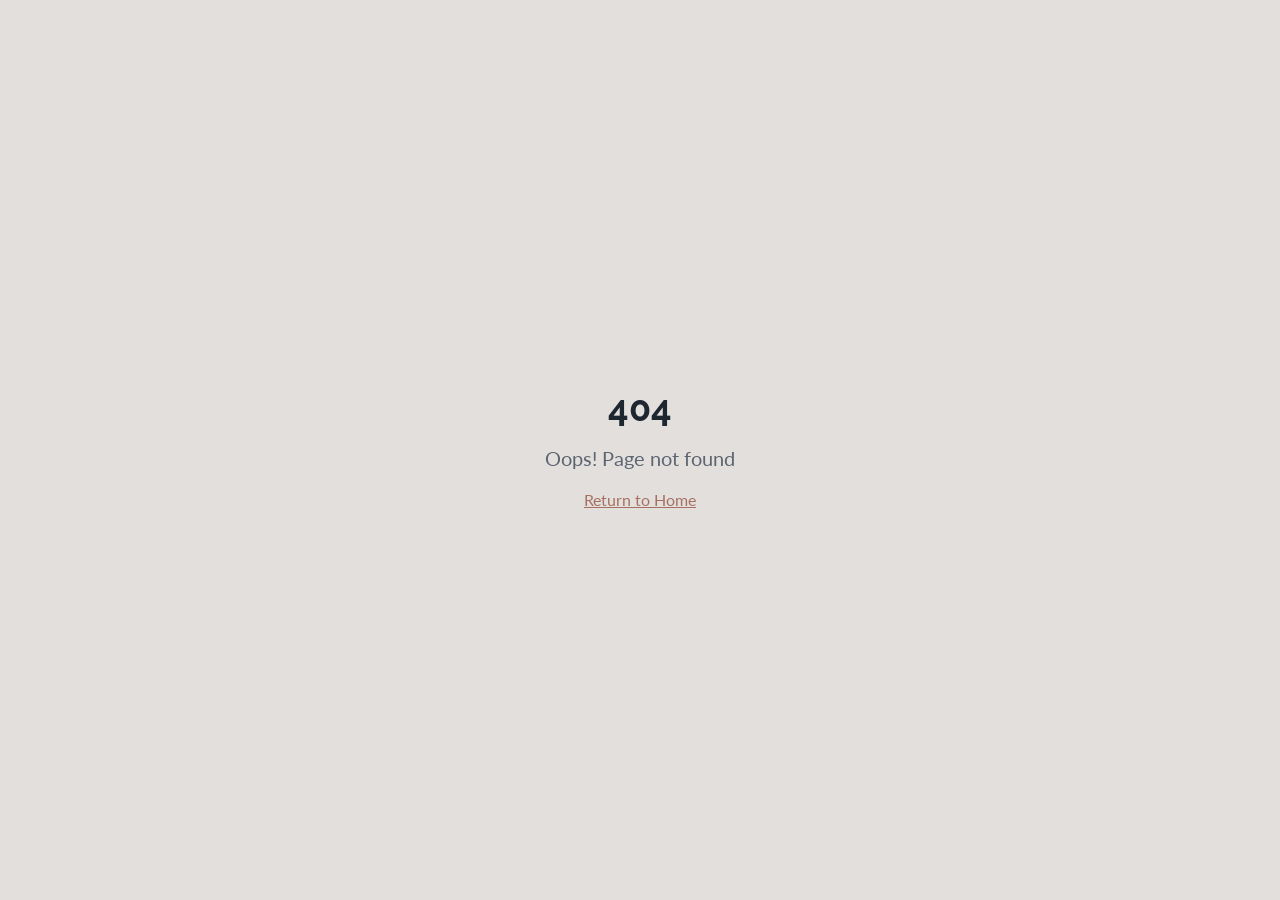
<file: index.html>
<!doctype html>
<html lang="de">
  <head>
    <meta charset="UTF-8" />
    <meta name="viewport" content="width=device-width, initial-scale=1.0" />
    <meta name="theme-color" content="#a86f61" />
    <meta name="msapplication-TileColor" content="#a86f61" />
    <meta name="msapplication-config" content="/browserconfig.xml" />
    <link rel="icon" type="image/svg+xml" href="/favicon.svg" />
    <link rel="icon" type="image/x-icon" href="/favicon.ico" />
    <link rel="icon" type="image/png" sizes="16x16" href="/favicon-16x16.png" />
    <link rel="icon" type="image/png" sizes="32x32" href="/favicon-32x32.png" />
    <link rel="icon" type="image/png" sizes="96x96" href="/favicon-96x96.png" />
    <link rel="icon" type="image/png" sizes="192x192" href="/favicon-192x192.png" />
    <link rel="apple-touch-icon" sizes="180x180" href="/apple-touch-icon.png" />
    <link rel="mask-icon" href="/safari-pinned-tab.svg" color="#a86f61" />
    <link rel="manifest" href="/site.webmanifest" />
    <title>Theresa Liebich – Systemische Beratung & Coaching in Augsburg</title>
    <meta name="description" content="Raum für deine Gedanken. Systemische Beratung und Coaching in Augsburg – wertschätzend, strukturiert und alltagsnah." />
    <meta name="author" content="Theresa Liebich" />
    <meta property="og:title" content="Theresa Liebich – Systemische Beratung & Coaching" />
    <meta property="og:description" content="Raum für deine Gedanken. Systemische Beratung und Coaching in Augsburg." />
    <meta property="og:type" content="website" />
    <script type="module" crossorigin src="/assets/index-BwSIcsmI.js"></script>
    <link rel="stylesheet" crossorigin href="/assets/index-DxKa-qcc.css">
  </head>

  <body>
    <div id="root"></div>
  </body>
</html>
</file>
<file: assets/index-DxKa-qcc.css>
@import"https://fonts.googleapis.com/css2?family=Raleway:wght@300;400;500;600;700&family=Lato:wght@300;400;700&display=swap";*,:before,:after{--tw-border-spacing-x: 0;--tw-border-spacing-y: 0;--tw-translate-x: 0;--tw-translate-y: 0;--tw-rotate: 0;--tw-skew-x: 0;--tw-skew-y: 0;--tw-scale-x: 1;--tw-scale-y: 1;--tw-pan-x: ;--tw-pan-y: ;--tw-pinch-zoom: ;--tw-scroll-snap-strictness: proximity;--tw-gradient-from-position: ;--tw-gradient-via-position: ;--tw-gradient-to-position: ;--tw-ordinal: ;--tw-slashed-zero: ;--tw-numeric-figure: ;--tw-numeric-spacing: ;--tw-numeric-fraction: ;--tw-ring-inset: ;--tw-ring-offset-width: 0px;--tw-ring-offset-color: #fff;--tw-ring-color: rgb(59 130 246 / .5);--tw-ring-offset-shadow: 0 0 #0000;--tw-ring-shadow: 0 0 #0000;--tw-shadow: 0 0 #0000;--tw-shadow-colored: 0 0 #0000;--tw-blur: ;--tw-brightness: ;--tw-contrast: ;--tw-grayscale: ;--tw-hue-rotate: ;--tw-invert: ;--tw-saturate: ;--tw-sepia: ;--tw-drop-shadow: ;--tw-backdrop-blur: ;--tw-backdrop-brightness: ;--tw-backdrop-contrast: ;--tw-backdrop-grayscale: ;--tw-backdrop-hue-rotate: ;--tw-backdrop-invert: ;--tw-backdrop-opacity: ;--tw-backdrop-saturate: ;--tw-backdrop-sepia: ;--tw-contain-size: ;--tw-contain-layout: ;--tw-contain-paint: ;--tw-contain-style: }::backdrop{--tw-border-spacing-x: 0;--tw-border-spacing-y: 0;--tw-translate-x: 0;--tw-translate-y: 0;--tw-rotate: 0;--tw-skew-x: 0;--tw-skew-y: 0;--tw-scale-x: 1;--tw-scale-y: 1;--tw-pan-x: ;--tw-pan-y: ;--tw-pinch-zoom: ;--tw-scroll-snap-strictness: proximity;--tw-gradient-from-position: ;--tw-gradient-via-position: ;--tw-gradient-to-position: ;--tw-ordinal: ;--tw-slashed-zero: ;--tw-numeric-figure: ;--tw-numeric-spacing: ;--tw-numeric-fraction: ;--tw-ring-inset: ;--tw-ring-offset-width: 0px;--tw-ring-offset-color: #fff;--tw-ring-color: rgb(59 130 246 / .5);--tw-ring-offset-shadow: 0 0 #0000;--tw-ring-shadow: 0 0 #0000;--tw-shadow: 0 0 #0000;--tw-shadow-colored: 0 0 #0000;--tw-blur: ;--tw-brightness: ;--tw-contrast: ;--tw-grayscale: ;--tw-hue-rotate: ;--tw-invert: ;--tw-saturate: ;--tw-sepia: ;--tw-drop-shadow: ;--tw-backdrop-blur: ;--tw-backdrop-brightness: ;--tw-backdrop-contrast: ;--tw-backdrop-grayscale: ;--tw-backdrop-hue-rotate: ;--tw-backdrop-invert: ;--tw-backdrop-opacity: ;--tw-backdrop-saturate: ;--tw-backdrop-sepia: ;--tw-contain-size: ;--tw-contain-layout: ;--tw-contain-paint: ;--tw-contain-style: }*,:before,:after{box-sizing:border-box;border-width:0;border-style:solid;border-color:#e5e7eb}:before,:after{--tw-content: ""}html,:host{line-height:1.5;-webkit-text-size-adjust:100%;-moz-tab-size:4;-o-tab-size:4;tab-size:4;font-family:Lato,sans-serif;font-feature-settings:normal;font-variation-settings:normal;-webkit-tap-highlight-color:transparent}body{margin:0;line-height:inherit}hr{height:0;color:inherit;border-top-width:1px}abbr:where([title]){-webkit-text-decoration:underline dotted;text-decoration:underline dotted}h1,h2,h3,h4,h5,h6{font-size:inherit;font-weight:inherit}a{color:inherit;text-decoration:inherit}b,strong{font-weight:bolder}code,kbd,samp,pre{font-family:ui-monospace,SFMono-Regular,Menlo,Monaco,Consolas,Liberation Mono,Courier New,monospace;font-feature-settings:normal;font-variation-settings:normal;font-size:1em}small{font-size:80%}sub,sup{font-size:75%;line-height:0;position:relative;vertical-align:baseline}sub{bottom:-.25em}sup{top:-.5em}table{text-indent:0;border-color:inherit;border-collapse:collapse}button,input,optgroup,select,textarea{font-family:inherit;font-feature-settings:inherit;font-variation-settings:inherit;font-size:100%;font-weight:inherit;line-height:inherit;letter-spacing:inherit;color:inherit;margin:0;padding:0}button,select{text-transform:none}button,input:where([type=button]),input:where([type=reset]),input:where([type=submit]){-webkit-appearance:button;background-color:transparent;background-image:none}:-moz-focusring{outline:auto}:-moz-ui-invalid{box-shadow:none}progress{vertical-align:baseline}::-webkit-inner-spin-button,::-webkit-outer-spin-button{height:auto}[type=search]{-webkit-appearance:textfield;outline-offset:-2px}::-webkit-search-decoration{-webkit-appearance:none}::-webkit-file-upload-button{-webkit-appearance:button;font:inherit}summary{display:list-item}blockquote,dl,dd,h1,h2,h3,h4,h5,h6,hr,figure,p,pre{margin:0}fieldset{margin:0;padding:0}legend{padding:0}ol,ul,menu{list-style:none;margin:0;padding:0}dialog{padding:0}textarea{resize:vertical}input::-moz-placeholder,textarea::-moz-placeholder{opacity:1;color:#9ca3af}input::placeholder,textarea::placeholder{opacity:1;color:#9ca3af}button,[role=button]{cursor:pointer}:disabled{cursor:default}img,svg,video,canvas,audio,iframe,embed,object{display:block;vertical-align:middle}img,video{max-width:100%;height:auto}[hidden]:where(:not([hidden=until-found])){display:none}:root{--background: 20 14% 93%;--foreground: 212 22% 15%;--card: 0 0% 100%;--card-foreground: 212 22% 15%;--popover: 0 0% 100%;--popover-foreground: 212 22% 15%;--primary: 13 28% 52%;--primary-foreground: 0 0% 100%;--secondary: 20 14% 93%;--secondary-foreground: 212 22% 15%;--muted: 20 10% 88%;--muted-foreground: 212 10% 40%;--accent: 13 28% 52%;--accent-foreground: 0 0% 100%;--destructive: 338 95% 27%;--destructive-foreground: 0 0% 100%;--signal: 338 95% 27%;--signal-foreground: 0 0% 100%;--border: 20 10% 82%;--input: 20 10% 82%;--ring: 13 28% 52%;--radius: .5rem;--sidebar-background: 0 0% 98%;--sidebar-foreground: 240 5.3% 26.1%;--sidebar-primary: 240 5.9% 10%;--sidebar-primary-foreground: 0 0% 98%;--sidebar-accent: 240 4.8% 95.9%;--sidebar-accent-foreground: 240 5.9% 10%;--sidebar-border: 220 13% 91%;--sidebar-ring: 217.2 91.2% 59.8%}*{border-color:hsl(var(--border))}body{background-color:hsl(var(--background));color:hsl(var(--foreground));font-family:Lato,sans-serif}h1,h2,h3,h4,h5,h6{font-family:Raleway,sans-serif}.container{width:100%;margin-right:auto;margin-left:auto;padding-right:2rem;padding-left:2rem}@media (min-width: 1400px){.container{max-width:1400px}}.sr-only{position:absolute;width:1px;height:1px;padding:0;margin:-1px;overflow:hidden;clip:rect(0,0,0,0);white-space:nowrap;border-width:0}.pointer-events-none{pointer-events:none}.pointer-events-auto{pointer-events:auto}.visible{visibility:visible}.invisible{visibility:hidden}.fixed{position:fixed}.absolute{position:absolute}.relative{position:relative}.inset-0{top:0;right:0;bottom:0;left:0}.inset-x-0{left:0;right:0}.inset-y-0{top:0;bottom:0}.-bottom-12{bottom:-3rem}.-left-12{left:-3rem}.-right-12{right:-3rem}.-top-12{top:-3rem}.bottom-0{bottom:0}.left-0{left:0}.left-1{left:.25rem}.left-1\/2{left:50%}.left-2{left:.5rem}.left-\[50\%\]{left:50%}.right-0{right:0}.right-1{right:.25rem}.right-2{right:.5rem}.right-3{right:.75rem}.right-4{right:1rem}.top-0{top:0}.top-1\.5{top:.375rem}.top-1\/2{top:50%}.top-2{top:.5rem}.top-3\.5{top:.875rem}.top-4{top:1rem}.top-\[1px\]{top:1px}.top-\[50\%\]{top:50%}.top-\[60\%\]{top:60%}.top-full{top:100%}.z-10{z-index:10}.z-20{z-index:20}.z-50{z-index:50}.z-\[100\]{z-index:100}.z-\[1\]{z-index:1}.-mx-1{margin-left:-.25rem;margin-right:-.25rem}.mx-2{margin-left:.5rem;margin-right:.5rem}.mx-3\.5{margin-left:.875rem;margin-right:.875rem}.mx-auto{margin-left:auto;margin-right:auto}.my-0\.5{margin-top:.125rem;margin-bottom:.125rem}.my-1{margin-top:.25rem;margin-bottom:.25rem}.-ml-4{margin-left:-1rem}.-mt-4{margin-top:-1rem}.mb-1{margin-bottom:.25rem}.mb-12{margin-bottom:3rem}.mb-16{margin-bottom:4rem}.mb-2{margin-bottom:.5rem}.mb-3{margin-bottom:.75rem}.mb-4{margin-bottom:1rem}.mb-6{margin-bottom:1.5rem}.ml-1{margin-left:.25rem}.ml-auto{margin-left:auto}.mr-2{margin-right:.5rem}.mt-1{margin-top:.25rem}.mt-1\.5{margin-top:.375rem}.mt-10{margin-top:2.5rem}.mt-12{margin-top:3rem}.mt-16{margin-top:4rem}.mt-2{margin-top:.5rem}.mt-24{margin-top:6rem}.mt-4{margin-top:1rem}.mt-6{margin-top:1.5rem}.mt-8{margin-top:2rem}.mt-auto{margin-top:auto}.block{display:block}.flex{display:flex}.inline-flex{display:inline-flex}.table{display:table}.grid{display:grid}.hidden{display:none}.aspect-square{aspect-ratio:1 / 1}.aspect-video{aspect-ratio:16 / 9}.size-4{width:1rem;height:1rem}.h-1\.5{height:.375rem}.h-10{height:2.5rem}.h-11{height:2.75rem}.h-12{height:3rem}.h-14{height:3.5rem}.h-16{height:4rem}.h-2{height:.5rem}.h-2\.5{height:.625rem}.h-3{height:.75rem}.h-3\.5{height:.875rem}.h-4{height:1rem}.h-5{height:1.25rem}.h-6{height:1.5rem}.h-7{height:1.75rem}.h-8{height:2rem}.h-80{height:20rem}.h-9{height:2.25rem}.h-\[1px\]{height:1px}.h-\[var\(--radix-navigation-menu-viewport-height\)\]{height:var(--radix-navigation-menu-viewport-height)}.h-\[var\(--radix-select-trigger-height\)\]{height:var(--radix-select-trigger-height)}.h-auto{height:auto}.h-full{height:100%}.h-px{height:1px}.h-svh{height:100svh}.max-h-96{max-height:24rem}.max-h-\[300px\]{max-height:300px}.max-h-screen{max-height:100vh}.min-h-0{min-height:0px}.min-h-\[80px\]{min-height:80px}.min-h-screen{min-height:100vh}.min-h-svh{min-height:100svh}.w-0{width:0px}.w-1{width:.25rem}.w-10{width:2.5rem}.w-11{width:2.75rem}.w-14{width:3.5rem}.w-2{width:.5rem}.w-2\.5{width:.625rem}.w-3{width:.75rem}.w-3\.5{width:.875rem}.w-3\/4{width:75%}.w-4{width:1rem}.w-5{width:1.25rem}.w-6{width:1.5rem}.w-64{width:16rem}.w-7{width:1.75rem}.w-72{width:18rem}.w-8{width:2rem}.w-9{width:2.25rem}.w-\[--sidebar-width\]{width:var(--sidebar-width)}.w-\[100px\]{width:100px}.w-\[1px\]{width:1px}.w-auto{width:auto}.w-full{width:100%}.w-max{width:-moz-max-content;width:max-content}.w-px{width:1px}.min-w-0{min-width:0px}.min-w-5{min-width:1.25rem}.min-w-\[12rem\]{min-width:12rem}.min-w-\[8rem\]{min-width:8rem}.min-w-\[var\(--radix-select-trigger-width\)\]{min-width:var(--radix-select-trigger-width)}.max-w-2xl{max-width:42rem}.max-w-3xl{max-width:48rem}.max-w-4xl{max-width:56rem}.max-w-5xl{max-width:64rem}.max-w-\[--skeleton-width\]{max-width:var(--skeleton-width)}.max-w-\[min\(100\%\,280px\)\]{max-width:min(100%,280px)}.max-w-lg{max-width:32rem}.max-w-max{max-width:-moz-max-content;max-width:max-content}.max-w-md{max-width:28rem}.flex-1{flex:1 1 0%}.flex-shrink-0,.shrink-0{flex-shrink:0}.grow{flex-grow:1}.grow-0{flex-grow:0}.basis-full{flex-basis:100%}.caption-bottom{caption-side:bottom}.border-collapse{border-collapse:collapse}.-translate-x-1\/2{--tw-translate-x: -50%;transform:translate(var(--tw-translate-x),var(--tw-translate-y)) rotate(var(--tw-rotate)) skew(var(--tw-skew-x)) skewY(var(--tw-skew-y)) scaleX(var(--tw-scale-x)) scaleY(var(--tw-scale-y))}.-translate-x-px{--tw-translate-x: -1px;transform:translate(var(--tw-translate-x),var(--tw-translate-y)) rotate(var(--tw-rotate)) skew(var(--tw-skew-x)) skewY(var(--tw-skew-y)) scaleX(var(--tw-scale-x)) scaleY(var(--tw-scale-y))}.-translate-y-1\/2{--tw-translate-y: -50%;transform:translate(var(--tw-translate-x),var(--tw-translate-y)) rotate(var(--tw-rotate)) skew(var(--tw-skew-x)) skewY(var(--tw-skew-y)) scaleX(var(--tw-scale-x)) scaleY(var(--tw-scale-y))}.translate-x-\[-50\%\]{--tw-translate-x: -50%;transform:translate(var(--tw-translate-x),var(--tw-translate-y)) rotate(var(--tw-rotate)) skew(var(--tw-skew-x)) skewY(var(--tw-skew-y)) scaleX(var(--tw-scale-x)) scaleY(var(--tw-scale-y))}.translate-x-px{--tw-translate-x: 1px;transform:translate(var(--tw-translate-x),var(--tw-translate-y)) rotate(var(--tw-rotate)) skew(var(--tw-skew-x)) skewY(var(--tw-skew-y)) scaleX(var(--tw-scale-x)) scaleY(var(--tw-scale-y))}.translate-y-\[-50\%\]{--tw-translate-y: -50%;transform:translate(var(--tw-translate-x),var(--tw-translate-y)) rotate(var(--tw-rotate)) skew(var(--tw-skew-x)) skewY(var(--tw-skew-y)) scaleX(var(--tw-scale-x)) scaleY(var(--tw-scale-y))}.rotate-45{--tw-rotate: 45deg;transform:translate(var(--tw-translate-x),var(--tw-translate-y)) rotate(var(--tw-rotate)) skew(var(--tw-skew-x)) skewY(var(--tw-skew-y)) scaleX(var(--tw-scale-x)) scaleY(var(--tw-scale-y))}.rotate-90{--tw-rotate: 90deg;transform:translate(var(--tw-translate-x),var(--tw-translate-y)) rotate(var(--tw-rotate)) skew(var(--tw-skew-x)) skewY(var(--tw-skew-y)) scaleX(var(--tw-scale-x)) scaleY(var(--tw-scale-y))}.transform{transform:translate(var(--tw-translate-x),var(--tw-translate-y)) rotate(var(--tw-rotate)) skew(var(--tw-skew-x)) skewY(var(--tw-skew-y)) scaleX(var(--tw-scale-x)) scaleY(var(--tw-scale-y))}@keyframes fade-in-up{0%{opacity:0;transform:translateY(30px)}to{opacity:1;transform:translateY(0)}}.animate-fade-in-up{animation:fade-in-up .8s ease-out forwards}@keyframes pulse{50%{opacity:.5}}.animate-pulse{animation:pulse 2s cubic-bezier(.4,0,.6,1) infinite}.cursor-default{cursor:default}.cursor-pointer{cursor:pointer}.touch-none{touch-action:none}.select-none{-webkit-user-select:none;-moz-user-select:none;user-select:none}.list-disc{list-style-type:disc}.list-none{list-style-type:none}.flex-row{flex-direction:row}.flex-col{flex-direction:column}.flex-col-reverse{flex-direction:column-reverse}.flex-wrap{flex-wrap:wrap}.items-start{align-items:flex-start}.items-end{align-items:flex-end}.items-center{align-items:center}.items-stretch{align-items:stretch}.justify-center{justify-content:center}.justify-between{justify-content:space-between}.gap-1{gap:.25rem}.gap-1\.5{gap:.375rem}.gap-12{gap:3rem}.gap-2{gap:.5rem}.gap-3{gap:.75rem}.gap-4{gap:1rem}.gap-5{gap:1.25rem}.gap-6{gap:1.5rem}.gap-8{gap:2rem}.space-x-1>:not([hidden])~:not([hidden]){--tw-space-x-reverse: 0;margin-right:calc(.25rem * var(--tw-space-x-reverse));margin-left:calc(.25rem * calc(1 - var(--tw-space-x-reverse)))}.space-x-4>:not([hidden])~:not([hidden]){--tw-space-x-reverse: 0;margin-right:calc(1rem * var(--tw-space-x-reverse));margin-left:calc(1rem * calc(1 - var(--tw-space-x-reverse)))}.space-y-1>:not([hidden])~:not([hidden]){--tw-space-y-reverse: 0;margin-top:calc(.25rem * calc(1 - var(--tw-space-y-reverse)));margin-bottom:calc(.25rem * var(--tw-space-y-reverse))}.space-y-1\.5>:not([hidden])~:not([hidden]){--tw-space-y-reverse: 0;margin-top:calc(.375rem * calc(1 - var(--tw-space-y-reverse)));margin-bottom:calc(.375rem * var(--tw-space-y-reverse))}.space-y-10>:not([hidden])~:not([hidden]){--tw-space-y-reverse: 0;margin-top:calc(2.5rem * calc(1 - var(--tw-space-y-reverse)));margin-bottom:calc(2.5rem * var(--tw-space-y-reverse))}.space-y-2>:not([hidden])~:not([hidden]){--tw-space-y-reverse: 0;margin-top:calc(.5rem * calc(1 - var(--tw-space-y-reverse)));margin-bottom:calc(.5rem * var(--tw-space-y-reverse))}.space-y-3>:not([hidden])~:not([hidden]){--tw-space-y-reverse: 0;margin-top:calc(.75rem * calc(1 - var(--tw-space-y-reverse)));margin-bottom:calc(.75rem * var(--tw-space-y-reverse))}.space-y-4>:not([hidden])~:not([hidden]){--tw-space-y-reverse: 0;margin-top:calc(1rem * calc(1 - var(--tw-space-y-reverse)));margin-bottom:calc(1rem * var(--tw-space-y-reverse))}.space-y-6>:not([hidden])~:not([hidden]){--tw-space-y-reverse: 0;margin-top:calc(1.5rem * calc(1 - var(--tw-space-y-reverse)));margin-bottom:calc(1.5rem * var(--tw-space-y-reverse))}.space-y-8>:not([hidden])~:not([hidden]){--tw-space-y-reverse: 0;margin-top:calc(2rem * calc(1 - var(--tw-space-y-reverse)));margin-bottom:calc(2rem * var(--tw-space-y-reverse))}.overflow-auto{overflow:auto}.overflow-hidden{overflow:hidden}.overflow-y-auto{overflow-y:auto}.overflow-x-hidden{overflow-x:hidden}.whitespace-nowrap{white-space:nowrap}.text-balance{text-wrap:balance}.break-words{overflow-wrap:break-word}.break-all{word-break:break-all}.rounded-2xl{border-radius:1rem}.rounded-\[2px\]{border-radius:2px}.rounded-\[inherit\]{border-radius:inherit}.rounded-full{border-radius:9999px}.rounded-lg{border-radius:var(--radius)}.rounded-md{border-radius:calc(var(--radius) - 2px)}.rounded-sm{border-radius:calc(var(--radius) - 4px)}.rounded-t-\[10px\]{border-top-left-radius:10px;border-top-right-radius:10px}.rounded-tl-sm{border-top-left-radius:calc(var(--radius) - 4px)}.border{border-width:1px}.border-2{border-width:2px}.border-\[1\.5px\]{border-width:1.5px}.border-y{border-top-width:1px;border-bottom-width:1px}.border-b{border-bottom-width:1px}.border-l{border-left-width:1px}.border-r{border-right-width:1px}.border-t{border-top-width:1px}.border-dashed{border-style:dashed}.border-\[--color-border\]{border-color:var(--color-border)}.border-border\/50{border-color:hsl(var(--border) / .5)}.border-card\/10{border-color:hsl(var(--card) / .1)}.border-destructive{border-color:hsl(var(--destructive))}.border-destructive\/50{border-color:hsl(var(--destructive) / .5)}.border-input{border-color:hsl(var(--input))}.border-primary{border-color:hsl(var(--primary))}.border-primary\/10{border-color:hsl(var(--primary) / .1)}.border-primary\/5{border-color:hsl(var(--primary) / .05)}.border-sidebar-border{border-color:hsl(var(--sidebar-border))}.border-transparent{border-color:transparent}.border-l-transparent{border-left-color:transparent}.border-t-transparent{border-top-color:transparent}.bg-\[--color-bg\]{background-color:var(--color-bg)}.bg-accent{background-color:hsl(var(--accent))}.bg-background{background-color:hsl(var(--background))}.bg-black\/80{background-color:#000c}.bg-border{background-color:hsl(var(--border))}.bg-card{background-color:hsl(var(--card))}.bg-card\/95{background-color:hsl(var(--card) / .95)}.bg-destructive{background-color:hsl(var(--destructive))}.bg-foreground{background-color:hsl(var(--foreground))}.bg-muted{background-color:hsl(var(--muted))}.bg-muted\/50{background-color:hsl(var(--muted) / .5)}.bg-popover{background-color:hsl(var(--popover))}.bg-primary{background-color:hsl(var(--primary))}.bg-primary\/10{background-color:hsl(var(--primary) / .1)}.bg-primary\/5{background-color:hsl(var(--primary) / .05)}.bg-secondary{background-color:hsl(var(--secondary))}.bg-sidebar{background-color:hsl(var(--sidebar-background))}.bg-sidebar-border{background-color:hsl(var(--sidebar-border))}.bg-signal{background-color:hsl(var(--signal))}.bg-transparent{background-color:transparent}.fill-current{fill:currentColor}.object-cover{-o-object-fit:cover;object-fit:cover}.p-0{padding:0}.p-1{padding:.25rem}.p-2{padding:.5rem}.p-3{padding:.75rem}.p-4{padding:1rem}.p-5{padding:1.25rem}.p-6{padding:1.5rem}.p-8{padding:2rem}.p-\[1px\]{padding:1px}.px-1{padding-left:.25rem;padding-right:.25rem}.px-2{padding-left:.5rem;padding-right:.5rem}.px-2\.5{padding-left:.625rem;padding-right:.625rem}.px-3{padding-left:.75rem;padding-right:.75rem}.px-4{padding-left:1rem;padding-right:1rem}.px-5{padding-left:1.25rem;padding-right:1.25rem}.px-6{padding-left:1.5rem;padding-right:1.5rem}.px-8{padding-left:2rem;padding-right:2rem}.py-0\.5{padding-top:.125rem;padding-bottom:.125rem}.py-1{padding-top:.25rem;padding-bottom:.25rem}.py-1\.5{padding-top:.375rem;padding-bottom:.375rem}.py-12{padding-top:3rem;padding-bottom:3rem}.py-16{padding-top:4rem;padding-bottom:4rem}.py-2{padding-top:.5rem;padding-bottom:.5rem}.py-24{padding-top:6rem;padding-bottom:6rem}.py-3{padding-top:.75rem;padding-bottom:.75rem}.py-32{padding-top:8rem;padding-bottom:8rem}.py-4{padding-top:1rem;padding-bottom:1rem}.py-6{padding-top:1.5rem;padding-bottom:1.5rem}.pb-3{padding-bottom:.75rem}.pb-4{padding-bottom:1rem}.pl-2\.5{padding-left:.625rem}.pl-4{padding-left:1rem}.pl-6{padding-left:1.5rem}.pl-8{padding-left:2rem}.pr-2{padding-right:.5rem}.pr-2\.5{padding-right:.625rem}.pr-8{padding-right:2rem}.pt-0{padding-top:0}.pt-1{padding-top:.25rem}.pt-12{padding-top:3rem}.pt-3{padding-top:.75rem}.pt-4{padding-top:1rem}.pt-6{padding-top:1.5rem}.text-left{text-align:left}.text-center{text-align:center}.align-middle{vertical-align:middle}.font-heading{font-family:Raleway,sans-serif}.font-mono{font-family:ui-monospace,SFMono-Regular,Menlo,Monaco,Consolas,Liberation Mono,Courier New,monospace}.text-2xl{font-size:1.5rem;line-height:2rem}.text-3xl{font-size:1.875rem;line-height:2.25rem}.text-4xl{font-size:2.25rem;line-height:2.5rem}.text-\[0\.8rem\]{font-size:.8rem}.text-base{font-size:1rem;line-height:1.5rem}.text-lg{font-size:1.125rem;line-height:1.75rem}.text-sm{font-size:.875rem;line-height:1.25rem}.text-xl{font-size:1.25rem;line-height:1.75rem}.text-xs{font-size:.75rem;line-height:1rem}.font-bold{font-weight:700}.font-light{font-weight:300}.font-medium{font-weight:500}.font-normal{font-weight:400}.font-semibold{font-weight:600}.uppercase{text-transform:uppercase}.tabular-nums{--tw-numeric-spacing: tabular-nums;font-variant-numeric:var(--tw-ordinal) var(--tw-slashed-zero) var(--tw-numeric-figure) var(--tw-numeric-spacing) var(--tw-numeric-fraction)}.leading-\[1\.15\]{line-height:1.15}.leading-none{line-height:1}.leading-relaxed{line-height:1.625}.leading-tight{line-height:1.25}.tracking-\[0\.2em\]{letter-spacing:.2em}.tracking-tight{letter-spacing:-.025em}.tracking-wider{letter-spacing:.05em}.tracking-widest{letter-spacing:.1em}.text-accent-foreground{color:hsl(var(--accent-foreground))}.text-card{color:hsl(var(--card))}.text-card-foreground{color:hsl(var(--card-foreground))}.text-card\/30{color:hsl(var(--card) / .3)}.text-card\/40{color:hsl(var(--card) / .4)}.text-card\/60{color:hsl(var(--card) / .6)}.text-current{color:currentColor}.text-destructive{color:hsl(var(--destructive))}.text-destructive-foreground{color:hsl(var(--destructive-foreground))}.text-foreground{color:hsl(var(--foreground))}.text-foreground\/50{color:hsl(var(--foreground) / .5)}.text-foreground\/60{color:hsl(var(--foreground) / .6)}.text-foreground\/70{color:hsl(var(--foreground) / .7)}.text-foreground\/80{color:hsl(var(--foreground) / .8)}.text-muted-foreground{color:hsl(var(--muted-foreground))}.text-popover-foreground{color:hsl(var(--popover-foreground))}.text-primary{color:hsl(var(--primary))}.text-primary-foreground{color:hsl(var(--primary-foreground))}.text-primary-foreground\/85{color:hsl(var(--primary-foreground) / .85)}.text-secondary-foreground{color:hsl(var(--secondary-foreground))}.text-sidebar-foreground{color:hsl(var(--sidebar-foreground))}.text-sidebar-foreground\/70{color:hsl(var(--sidebar-foreground) / .7)}.text-signal-foreground{color:hsl(var(--signal-foreground))}.text-signal-foreground\/90{color:hsl(var(--signal-foreground) / .9)}.underline{text-decoration-line:underline}.underline-offset-4{text-underline-offset:4px}.opacity-0{opacity:0}.opacity-50{opacity:.5}.opacity-60{opacity:.6}.opacity-70{opacity:.7}.opacity-90{opacity:.9}.shadow-\[0_0_0_1px_hsl\(var\(--sidebar-border\)\)\]{--tw-shadow: 0 0 0 1px hsl(var(--sidebar-border));--tw-shadow-colored: 0 0 0 1px var(--tw-shadow-color);box-shadow:var(--tw-ring-offset-shadow, 0 0 #0000),var(--tw-ring-shadow, 0 0 #0000),var(--tw-shadow)}.shadow-lg{--tw-shadow: 0 10px 15px -3px rgb(0 0 0 / .1), 0 4px 6px -4px rgb(0 0 0 / .1);--tw-shadow-colored: 0 10px 15px -3px var(--tw-shadow-color), 0 4px 6px -4px var(--tw-shadow-color);box-shadow:var(--tw-ring-offset-shadow, 0 0 #0000),var(--tw-ring-shadow, 0 0 #0000),var(--tw-shadow)}.shadow-md{--tw-shadow: 0 4px 6px -1px rgb(0 0 0 / .1), 0 2px 4px -2px rgb(0 0 0 / .1);--tw-shadow-colored: 0 4px 6px -1px var(--tw-shadow-color), 0 2px 4px -2px var(--tw-shadow-color);box-shadow:var(--tw-ring-offset-shadow, 0 0 #0000),var(--tw-ring-shadow, 0 0 #0000),var(--tw-shadow)}.shadow-none{--tw-shadow: 0 0 #0000;--tw-shadow-colored: 0 0 #0000;box-shadow:var(--tw-ring-offset-shadow, 0 0 #0000),var(--tw-ring-shadow, 0 0 #0000),var(--tw-shadow)}.shadow-sm{--tw-shadow: 0 1px 2px 0 rgb(0 0 0 / .05);--tw-shadow-colored: 0 1px 2px 0 var(--tw-shadow-color);box-shadow:var(--tw-ring-offset-shadow, 0 0 #0000),var(--tw-ring-shadow, 0 0 #0000),var(--tw-shadow)}.shadow-xl{--tw-shadow: 0 20px 25px -5px rgb(0 0 0 / .1), 0 8px 10px -6px rgb(0 0 0 / .1);--tw-shadow-colored: 0 20px 25px -5px var(--tw-shadow-color), 0 8px 10px -6px var(--tw-shadow-color);box-shadow:var(--tw-ring-offset-shadow, 0 0 #0000),var(--tw-ring-shadow, 0 0 #0000),var(--tw-shadow)}.outline-none{outline:2px solid transparent;outline-offset:2px}.outline{outline-style:solid}.ring-0{--tw-ring-offset-shadow: var(--tw-ring-inset) 0 0 0 var(--tw-ring-offset-width) var(--tw-ring-offset-color);--tw-ring-shadow: var(--tw-ring-inset) 0 0 0 calc(0px + var(--tw-ring-offset-width)) var(--tw-ring-color);box-shadow:var(--tw-ring-offset-shadow),var(--tw-ring-shadow),var(--tw-shadow, 0 0 #0000)}.ring-2{--tw-ring-offset-shadow: var(--tw-ring-inset) 0 0 0 var(--tw-ring-offset-width) var(--tw-ring-offset-color);--tw-ring-shadow: var(--tw-ring-inset) 0 0 0 calc(2px + var(--tw-ring-offset-width)) var(--tw-ring-color);box-shadow:var(--tw-ring-offset-shadow),var(--tw-ring-shadow),var(--tw-shadow, 0 0 #0000)}.ring-primary\/20{--tw-ring-color: hsl(var(--primary) / .2)}.ring-ring{--tw-ring-color: hsl(var(--ring))}.ring-sidebar-ring{--tw-ring-color: hsl(var(--sidebar-ring))}.ring-offset-background{--tw-ring-offset-color: hsl(var(--background))}.filter{filter:var(--tw-blur) var(--tw-brightness) var(--tw-contrast) var(--tw-grayscale) var(--tw-hue-rotate) var(--tw-invert) var(--tw-saturate) var(--tw-sepia) var(--tw-drop-shadow)}.backdrop-blur-md{--tw-backdrop-blur: blur(12px);-webkit-backdrop-filter:var(--tw-backdrop-blur) var(--tw-backdrop-brightness) var(--tw-backdrop-contrast) var(--tw-backdrop-grayscale) var(--tw-backdrop-hue-rotate) var(--tw-backdrop-invert) var(--tw-backdrop-opacity) var(--tw-backdrop-saturate) var(--tw-backdrop-sepia);backdrop-filter:var(--tw-backdrop-blur) var(--tw-backdrop-brightness) var(--tw-backdrop-contrast) var(--tw-backdrop-grayscale) var(--tw-backdrop-hue-rotate) var(--tw-backdrop-invert) var(--tw-backdrop-opacity) var(--tw-backdrop-saturate) var(--tw-backdrop-sepia)}.transition{transition-property:color,background-color,border-color,text-decoration-color,fill,stroke,opacity,box-shadow,transform,filter,-webkit-backdrop-filter;transition-property:color,background-color,border-color,text-decoration-color,fill,stroke,opacity,box-shadow,transform,filter,backdrop-filter;transition-property:color,background-color,border-color,text-decoration-color,fill,stroke,opacity,box-shadow,transform,filter,backdrop-filter,-webkit-backdrop-filter;transition-timing-function:cubic-bezier(.4,0,.2,1);transition-duration:.15s}.transition-\[left\,right\,width\]{transition-property:left,right,width;transition-timing-function:cubic-bezier(.4,0,.2,1);transition-duration:.15s}.transition-\[margin\,opa\]{transition-property:margin,opa;transition-timing-function:cubic-bezier(.4,0,.2,1);transition-duration:.15s}.transition-\[width\,height\,padding\]{transition-property:width,height,padding;transition-timing-function:cubic-bezier(.4,0,.2,1);transition-duration:.15s}.transition-\[width\]{transition-property:width;transition-timing-function:cubic-bezier(.4,0,.2,1);transition-duration:.15s}.transition-all{transition-property:all;transition-timing-function:cubic-bezier(.4,0,.2,1);transition-duration:.15s}.transition-colors{transition-property:color,background-color,border-color,text-decoration-color,fill,stroke;transition-timing-function:cubic-bezier(.4,0,.2,1);transition-duration:.15s}.transition-opacity{transition-property:opacity;transition-timing-function:cubic-bezier(.4,0,.2,1);transition-duration:.15s}.transition-shadow{transition-property:box-shadow;transition-timing-function:cubic-bezier(.4,0,.2,1);transition-duration:.15s}.transition-transform{transition-property:transform;transition-timing-function:cubic-bezier(.4,0,.2,1);transition-duration:.15s}.duration-1000{transition-duration:1s}.duration-200{transition-duration:.2s}.duration-300{transition-duration:.3s}.ease-in-out{transition-timing-function:cubic-bezier(.4,0,.2,1)}.ease-linear{transition-timing-function:linear}@keyframes enter{0%{opacity:var(--tw-enter-opacity, 1);transform:translate3d(var(--tw-enter-translate-x, 0),var(--tw-enter-translate-y, 0),0) scale3d(var(--tw-enter-scale, 1),var(--tw-enter-scale, 1),var(--tw-enter-scale, 1)) rotate(var(--tw-enter-rotate, 0))}}@keyframes exit{to{opacity:var(--tw-exit-opacity, 1);transform:translate3d(var(--tw-exit-translate-x, 0),var(--tw-exit-translate-y, 0),0) scale3d(var(--tw-exit-scale, 1),var(--tw-exit-scale, 1),var(--tw-exit-scale, 1)) rotate(var(--tw-exit-rotate, 0))}}.animate-in{animation-name:enter;animation-duration:.15s;--tw-enter-opacity: initial;--tw-enter-scale: initial;--tw-enter-rotate: initial;--tw-enter-translate-x: initial;--tw-enter-translate-y: initial}.fade-in-0{--tw-enter-opacity: 0}.fade-in-80{--tw-enter-opacity: .8}.zoom-in-95{--tw-enter-scale: .95}.duration-1000{animation-duration:1s}.duration-200{animation-duration:.2s}.duration-300{animation-duration:.3s}.ease-in-out{animation-timing-function:cubic-bezier(.4,0,.2,1)}.ease-linear{animation-timing-function:linear}html{scroll-behavior:smooth}.file\:border-0::file-selector-button{border-width:0px}.file\:bg-transparent::file-selector-button{background-color:transparent}.file\:text-sm::file-selector-button{font-size:.875rem;line-height:1.25rem}.file\:font-medium::file-selector-button{font-weight:500}.file\:text-foreground::file-selector-button{color:hsl(var(--foreground))}.placeholder\:text-muted-foreground::-moz-placeholder{color:hsl(var(--muted-foreground))}.placeholder\:text-muted-foreground::placeholder{color:hsl(var(--muted-foreground))}.after\:absolute:after{content:var(--tw-content);position:absolute}.after\:-inset-2:after{content:var(--tw-content);top:-.5rem;right:-.5rem;bottom:-.5rem;left:-.5rem}.after\:inset-y-0:after{content:var(--tw-content);top:0;bottom:0}.after\:left-1\/2:after{content:var(--tw-content);left:50%}.after\:w-1:after{content:var(--tw-content);width:.25rem}.after\:w-\[2px\]:after{content:var(--tw-content);width:2px}.after\:-translate-x-1\/2:after{content:var(--tw-content);--tw-translate-x: -50%;transform:translate(var(--tw-translate-x),var(--tw-translate-y)) rotate(var(--tw-rotate)) skew(var(--tw-skew-x)) skewY(var(--tw-skew-y)) scaleX(var(--tw-scale-x)) scaleY(var(--tw-scale-y))}.first\:rounded-l-md:first-child{border-top-left-radius:calc(var(--radius) - 2px);border-bottom-left-radius:calc(var(--radius) - 2px)}.first\:border-l:first-child{border-left-width:1px}.last\:rounded-r-md:last-child{border-top-right-radius:calc(var(--radius) - 2px);border-bottom-right-radius:calc(var(--radius) - 2px)}.focus-within\:relative:focus-within{position:relative}.focus-within\:z-20:focus-within{z-index:20}.hover\:border-primary\/25:hover{border-color:hsl(var(--primary) / .25)}.hover\:bg-accent:hover{background-color:hsl(var(--accent))}.hover\:bg-destructive\/80:hover{background-color:hsl(var(--destructive) / .8)}.hover\:bg-destructive\/90:hover{background-color:hsl(var(--destructive) / .9)}.hover\:bg-muted:hover{background-color:hsl(var(--muted))}.hover\:bg-muted\/50:hover{background-color:hsl(var(--muted) / .5)}.hover\:bg-primary:hover{background-color:hsl(var(--primary))}.hover\:bg-primary\/80:hover{background-color:hsl(var(--primary) / .8)}.hover\:bg-primary\/90:hover{background-color:hsl(var(--primary) / .9)}.hover\:bg-primary\/\[0\.07\]:hover{background-color:hsl(var(--primary) / .07)}.hover\:bg-secondary:hover{background-color:hsl(var(--secondary))}.hover\:bg-secondary\/80:hover{background-color:hsl(var(--secondary) / .8)}.hover\:bg-sidebar-accent:hover{background-color:hsl(var(--sidebar-accent))}.hover\:text-accent-foreground:hover{color:hsl(var(--accent-foreground))}.hover\:text-card:hover{color:hsl(var(--card))}.hover\:text-card\/80:hover{color:hsl(var(--card) / .8)}.hover\:text-foreground:hover{color:hsl(var(--foreground))}.hover\:text-muted-foreground:hover{color:hsl(var(--muted-foreground))}.hover\:text-primary:hover{color:hsl(var(--primary))}.hover\:text-primary-foreground:hover{color:hsl(var(--primary-foreground))}.hover\:text-primary\/80:hover{color:hsl(var(--primary) / .8)}.hover\:text-primary\/90:hover{color:hsl(var(--primary) / .9)}.hover\:text-sidebar-accent-foreground:hover{color:hsl(var(--sidebar-accent-foreground))}.hover\:underline:hover{text-decoration-line:underline}.hover\:opacity-100:hover{opacity:1}.hover\:opacity-90:hover{opacity:.9}.hover\:shadow-\[0_0_0_1px_hsl\(var\(--sidebar-accent\)\)\]:hover{--tw-shadow: 0 0 0 1px hsl(var(--sidebar-accent));--tw-shadow-colored: 0 0 0 1px var(--tw-shadow-color);box-shadow:var(--tw-ring-offset-shadow, 0 0 #0000),var(--tw-ring-shadow, 0 0 #0000),var(--tw-shadow)}.hover\:shadow-md:hover{--tw-shadow: 0 4px 6px -1px rgb(0 0 0 / .1), 0 2px 4px -2px rgb(0 0 0 / .1);--tw-shadow-colored: 0 4px 6px -1px var(--tw-shadow-color), 0 2px 4px -2px var(--tw-shadow-color);box-shadow:var(--tw-ring-offset-shadow, 0 0 #0000),var(--tw-ring-shadow, 0 0 #0000),var(--tw-shadow)}.hover\:after\:bg-sidebar-border:hover:after{content:var(--tw-content);background-color:hsl(var(--sidebar-border))}.focus\:bg-accent:focus{background-color:hsl(var(--accent))}.focus\:bg-primary:focus{background-color:hsl(var(--primary))}.focus\:text-accent-foreground:focus{color:hsl(var(--accent-foreground))}.focus\:text-primary-foreground:focus{color:hsl(var(--primary-foreground))}.focus\:opacity-100:focus{opacity:1}.focus\:outline-none:focus{outline:2px solid transparent;outline-offset:2px}.focus\:ring-2:focus{--tw-ring-offset-shadow: var(--tw-ring-inset) 0 0 0 var(--tw-ring-offset-width) var(--tw-ring-offset-color);--tw-ring-shadow: var(--tw-ring-inset) 0 0 0 calc(2px + var(--tw-ring-offset-width)) var(--tw-ring-color);box-shadow:var(--tw-ring-offset-shadow),var(--tw-ring-shadow),var(--tw-shadow, 0 0 #0000)}.focus\:ring-ring:focus{--tw-ring-color: hsl(var(--ring))}.focus\:ring-offset-2:focus{--tw-ring-offset-width: 2px}.focus-visible\:outline-none:focus-visible{outline:2px solid transparent;outline-offset:2px}.focus-visible\:ring-1:focus-visible{--tw-ring-offset-shadow: var(--tw-ring-inset) 0 0 0 var(--tw-ring-offset-width) var(--tw-ring-offset-color);--tw-ring-shadow: var(--tw-ring-inset) 0 0 0 calc(1px + var(--tw-ring-offset-width)) var(--tw-ring-color);box-shadow:var(--tw-ring-offset-shadow),var(--tw-ring-shadow),var(--tw-shadow, 0 0 #0000)}.focus-visible\:ring-2:focus-visible{--tw-ring-offset-shadow: var(--tw-ring-inset) 0 0 0 var(--tw-ring-offset-width) var(--tw-ring-offset-color);--tw-ring-shadow: var(--tw-ring-inset) 0 0 0 calc(2px + var(--tw-ring-offset-width)) var(--tw-ring-color);box-shadow:var(--tw-ring-offset-shadow),var(--tw-ring-shadow),var(--tw-shadow, 0 0 #0000)}.focus-visible\:ring-ring:focus-visible{--tw-ring-color: hsl(var(--ring))}.focus-visible\:ring-sidebar-ring:focus-visible{--tw-ring-color: hsl(var(--sidebar-ring))}.focus-visible\:ring-offset-1:focus-visible{--tw-ring-offset-width: 1px}.focus-visible\:ring-offset-2:focus-visible{--tw-ring-offset-width: 2px}.focus-visible\:ring-offset-background:focus-visible{--tw-ring-offset-color: hsl(var(--background))}.active\:bg-sidebar-accent:active{background-color:hsl(var(--sidebar-accent))}.active\:text-sidebar-accent-foreground:active{color:hsl(var(--sidebar-accent-foreground))}.disabled\:pointer-events-none:disabled{pointer-events:none}.disabled\:cursor-not-allowed:disabled{cursor:not-allowed}.disabled\:opacity-50:disabled{opacity:.5}.group\/menu-item:focus-within .group-focus-within\/menu-item\:opacity-100{opacity:1}.group:hover .group-hover\:translate-x-1{--tw-translate-x: .25rem;transform:translate(var(--tw-translate-x),var(--tw-translate-y)) rotate(var(--tw-rotate)) skew(var(--tw-skew-x)) skewY(var(--tw-skew-y)) scaleX(var(--tw-scale-x)) scaleY(var(--tw-scale-y))}.group:hover .group-hover\:text-primary{color:hsl(var(--primary))}.group\/menu-item:hover .group-hover\/menu-item\:opacity-100,.group:hover .group-hover\:opacity-100{opacity:1}.group.destructive .group-\[\.destructive\]\:border-muted\/40{border-color:hsl(var(--muted) / .4)}.group.toaster .group-\[\.toaster\]\:border-border{border-color:hsl(var(--border))}.group.toast .group-\[\.toast\]\:bg-muted{background-color:hsl(var(--muted))}.group.toast .group-\[\.toast\]\:bg-primary{background-color:hsl(var(--primary))}.group.toaster .group-\[\.toaster\]\:bg-background{background-color:hsl(var(--background))}.group.destructive .group-\[\.destructive\]\:text-red-300{--tw-text-opacity: 1;color:rgb(252 165 165 / var(--tw-text-opacity, 1))}.group.toast .group-\[\.toast\]\:text-muted-foreground{color:hsl(var(--muted-foreground))}.group.toast .group-\[\.toast\]\:text-primary-foreground{color:hsl(var(--primary-foreground))}.group.toaster .group-\[\.toaster\]\:text-foreground{color:hsl(var(--foreground))}.group.toaster .group-\[\.toaster\]\:shadow-lg{--tw-shadow: 0 10px 15px -3px rgb(0 0 0 / .1), 0 4px 6px -4px rgb(0 0 0 / .1);--tw-shadow-colored: 0 10px 15px -3px var(--tw-shadow-color), 0 4px 6px -4px var(--tw-shadow-color);box-shadow:var(--tw-ring-offset-shadow, 0 0 #0000),var(--tw-ring-shadow, 0 0 #0000),var(--tw-shadow)}.group.destructive .group-\[\.destructive\]\:hover\:border-destructive\/30:hover{border-color:hsl(var(--destructive) / .3)}.group.destructive .group-\[\.destructive\]\:hover\:bg-destructive:hover{background-color:hsl(var(--destructive))}.group.destructive .group-\[\.destructive\]\:hover\:text-destructive-foreground:hover{color:hsl(var(--destructive-foreground))}.group.destructive .group-\[\.destructive\]\:hover\:text-red-50:hover{--tw-text-opacity: 1;color:rgb(254 242 242 / var(--tw-text-opacity, 1))}.group.destructive .group-\[\.destructive\]\:focus\:ring-destructive:focus{--tw-ring-color: hsl(var(--destructive))}.group.destructive .group-\[\.destructive\]\:focus\:ring-red-400:focus{--tw-ring-opacity: 1;--tw-ring-color: rgb(248 113 113 / var(--tw-ring-opacity, 1))}.group.destructive .group-\[\.destructive\]\:focus\:ring-offset-red-600:focus{--tw-ring-offset-color: #dc2626}.peer\/menu-button:hover~.peer-hover\/menu-button\:text-sidebar-accent-foreground{color:hsl(var(--sidebar-accent-foreground))}.peer:disabled~.peer-disabled\:cursor-not-allowed{cursor:not-allowed}.peer:disabled~.peer-disabled\:opacity-70{opacity:.7}.has-\[\[data-variant\=inset\]\]\:bg-sidebar:has([data-variant=inset]){background-color:hsl(var(--sidebar-background))}.has-\[\:disabled\]\:opacity-50:has(:disabled){opacity:.5}.group\/menu-item:has([data-sidebar=menu-action]) .group-has-\[\[data-sidebar\=menu-action\]\]\/menu-item\:pr-8{padding-right:2rem}.aria-disabled\:pointer-events-none[aria-disabled=true]{pointer-events:none}.aria-disabled\:opacity-50[aria-disabled=true]{opacity:.5}.aria-selected\:bg-accent[aria-selected=true]{background-color:hsl(var(--accent))}.aria-selected\:bg-accent\/50[aria-selected=true]{background-color:hsl(var(--accent) / .5)}.aria-selected\:text-accent-foreground[aria-selected=true]{color:hsl(var(--accent-foreground))}.aria-selected\:text-muted-foreground[aria-selected=true]{color:hsl(var(--muted-foreground))}.aria-selected\:opacity-100[aria-selected=true]{opacity:1}.aria-selected\:opacity-30[aria-selected=true]{opacity:.3}.data-\[disabled\=true\]\:pointer-events-none[data-disabled=true],.data-\[disabled\]\:pointer-events-none[data-disabled]{pointer-events:none}.data-\[panel-group-direction\=vertical\]\:h-px[data-panel-group-direction=vertical]{height:1px}.data-\[panel-group-direction\=vertical\]\:w-full[data-panel-group-direction=vertical]{width:100%}.data-\[side\=bottom\]\:translate-y-1[data-side=bottom]{--tw-translate-y: .25rem;transform:translate(var(--tw-translate-x),var(--tw-translate-y)) rotate(var(--tw-rotate)) skew(var(--tw-skew-x)) skewY(var(--tw-skew-y)) scaleX(var(--tw-scale-x)) scaleY(var(--tw-scale-y))}.data-\[side\=left\]\:-translate-x-1[data-side=left]{--tw-translate-x: -.25rem;transform:translate(var(--tw-translate-x),var(--tw-translate-y)) rotate(var(--tw-rotate)) skew(var(--tw-skew-x)) skewY(var(--tw-skew-y)) scaleX(var(--tw-scale-x)) scaleY(var(--tw-scale-y))}.data-\[side\=right\]\:translate-x-1[data-side=right]{--tw-translate-x: .25rem;transform:translate(var(--tw-translate-x),var(--tw-translate-y)) rotate(var(--tw-rotate)) skew(var(--tw-skew-x)) skewY(var(--tw-skew-y)) scaleX(var(--tw-scale-x)) scaleY(var(--tw-scale-y))}.data-\[side\=top\]\:-translate-y-1[data-side=top]{--tw-translate-y: -.25rem;transform:translate(var(--tw-translate-x),var(--tw-translate-y)) rotate(var(--tw-rotate)) skew(var(--tw-skew-x)) skewY(var(--tw-skew-y)) scaleX(var(--tw-scale-x)) scaleY(var(--tw-scale-y))}.data-\[state\=checked\]\:translate-x-5[data-state=checked]{--tw-translate-x: 1.25rem;transform:translate(var(--tw-translate-x),var(--tw-translate-y)) rotate(var(--tw-rotate)) skew(var(--tw-skew-x)) skewY(var(--tw-skew-y)) scaleX(var(--tw-scale-x)) scaleY(var(--tw-scale-y))}.data-\[state\=unchecked\]\:translate-x-0[data-state=unchecked],.data-\[swipe\=cancel\]\:translate-x-0[data-swipe=cancel]{--tw-translate-x: 0px;transform:translate(var(--tw-translate-x),var(--tw-translate-y)) rotate(var(--tw-rotate)) skew(var(--tw-skew-x)) skewY(var(--tw-skew-y)) scaleX(var(--tw-scale-x)) scaleY(var(--tw-scale-y))}.data-\[swipe\=end\]\:translate-x-\[var\(--radix-toast-swipe-end-x\)\][data-swipe=end]{--tw-translate-x: var(--radix-toast-swipe-end-x);transform:translate(var(--tw-translate-x),var(--tw-translate-y)) rotate(var(--tw-rotate)) skew(var(--tw-skew-x)) skewY(var(--tw-skew-y)) scaleX(var(--tw-scale-x)) scaleY(var(--tw-scale-y))}.data-\[swipe\=move\]\:translate-x-\[var\(--radix-toast-swipe-move-x\)\][data-swipe=move]{--tw-translate-x: var(--radix-toast-swipe-move-x);transform:translate(var(--tw-translate-x),var(--tw-translate-y)) rotate(var(--tw-rotate)) skew(var(--tw-skew-x)) skewY(var(--tw-skew-y)) scaleX(var(--tw-scale-x)) scaleY(var(--tw-scale-y))}@keyframes accordion-up{0%{height:var(--radix-accordion-content-height)}to{height:0}}.data-\[state\=closed\]\:animate-accordion-up[data-state=closed]{animation:accordion-up .2s ease-out}@keyframes accordion-down{0%{height:0}to{height:var(--radix-accordion-content-height)}}.data-\[state\=open\]\:animate-accordion-down[data-state=open]{animation:accordion-down .2s ease-out}.data-\[panel-group-direction\=vertical\]\:flex-col[data-panel-group-direction=vertical]{flex-direction:column}.data-\[active\=true\]\:bg-sidebar-accent[data-active=true]{background-color:hsl(var(--sidebar-accent))}.data-\[active\]\:bg-accent\/50[data-active]{background-color:hsl(var(--accent) / .5)}.data-\[selected\=\'true\'\]\:bg-accent[data-selected=true]{background-color:hsl(var(--accent))}.data-\[state\=active\]\:bg-background[data-state=active]{background-color:hsl(var(--background))}.data-\[state\=checked\]\:bg-primary[data-state=checked]{background-color:hsl(var(--primary))}.data-\[state\=on\]\:bg-accent[data-state=on],.data-\[state\=open\]\:bg-accent[data-state=open]{background-color:hsl(var(--accent))}.data-\[state\=open\]\:bg-accent\/50[data-state=open]{background-color:hsl(var(--accent) / .5)}.data-\[state\=open\]\:bg-secondary[data-state=open]{background-color:hsl(var(--secondary))}.data-\[state\=selected\]\:bg-muted[data-state=selected]{background-color:hsl(var(--muted))}.data-\[state\=unchecked\]\:bg-input[data-state=unchecked]{background-color:hsl(var(--input))}.data-\[active\=true\]\:font-medium[data-active=true]{font-weight:500}.data-\[active\=true\]\:text-sidebar-accent-foreground[data-active=true]{color:hsl(var(--sidebar-accent-foreground))}.data-\[selected\=true\]\:text-accent-foreground[data-selected=true]{color:hsl(var(--accent-foreground))}.data-\[state\=active\]\:text-foreground[data-state=active]{color:hsl(var(--foreground))}.data-\[state\=checked\]\:text-primary-foreground[data-state=checked]{color:hsl(var(--primary-foreground))}.data-\[state\=on\]\:text-accent-foreground[data-state=on],.data-\[state\=open\]\:text-accent-foreground[data-state=open]{color:hsl(var(--accent-foreground))}.data-\[state\=open\]\:text-muted-foreground[data-state=open]{color:hsl(var(--muted-foreground))}.data-\[disabled\=true\]\:opacity-50[data-disabled=true],.data-\[disabled\]\:opacity-50[data-disabled]{opacity:.5}.data-\[state\=open\]\:opacity-100[data-state=open]{opacity:1}.data-\[state\=active\]\:shadow-sm[data-state=active]{--tw-shadow: 0 1px 2px 0 rgb(0 0 0 / .05);--tw-shadow-colored: 0 1px 2px 0 var(--tw-shadow-color);box-shadow:var(--tw-ring-offset-shadow, 0 0 #0000),var(--tw-ring-shadow, 0 0 #0000),var(--tw-shadow)}.data-\[swipe\=move\]\:transition-none[data-swipe=move]{transition-property:none}.data-\[state\=closed\]\:duration-300[data-state=closed]{transition-duration:.3s}.data-\[state\=open\]\:duration-500[data-state=open]{transition-duration:.5s}.data-\[motion\^\=from-\]\:animate-in[data-motion^=from-],.data-\[state\=open\]\:animate-in[data-state=open],.data-\[state\=visible\]\:animate-in[data-state=visible]{animation-name:enter;animation-duration:.15s;--tw-enter-opacity: initial;--tw-enter-scale: initial;--tw-enter-rotate: initial;--tw-enter-translate-x: initial;--tw-enter-translate-y: initial}.data-\[motion\^\=to-\]\:animate-out[data-motion^=to-],.data-\[state\=closed\]\:animate-out[data-state=closed],.data-\[state\=hidden\]\:animate-out[data-state=hidden],.data-\[swipe\=end\]\:animate-out[data-swipe=end]{animation-name:exit;animation-duration:.15s;--tw-exit-opacity: initial;--tw-exit-scale: initial;--tw-exit-rotate: initial;--tw-exit-translate-x: initial;--tw-exit-translate-y: initial}.data-\[motion\^\=from-\]\:fade-in[data-motion^=from-]{--tw-enter-opacity: 0}.data-\[motion\^\=to-\]\:fade-out[data-motion^=to-],.data-\[state\=closed\]\:fade-out-0[data-state=closed]{--tw-exit-opacity: 0}.data-\[state\=closed\]\:fade-out-80[data-state=closed]{--tw-exit-opacity: .8}.data-\[state\=hidden\]\:fade-out[data-state=hidden]{--tw-exit-opacity: 0}.data-\[state\=open\]\:fade-in-0[data-state=open],.data-\[state\=visible\]\:fade-in[data-state=visible]{--tw-enter-opacity: 0}.data-\[state\=closed\]\:zoom-out-95[data-state=closed]{--tw-exit-scale: .95}.data-\[state\=open\]\:zoom-in-90[data-state=open]{--tw-enter-scale: .9}.data-\[state\=open\]\:zoom-in-95[data-state=open]{--tw-enter-scale: .95}.data-\[motion\=from-end\]\:slide-in-from-right-52[data-motion=from-end]{--tw-enter-translate-x: 13rem}.data-\[motion\=from-start\]\:slide-in-from-left-52[data-motion=from-start]{--tw-enter-translate-x: -13rem}.data-\[motion\=to-end\]\:slide-out-to-right-52[data-motion=to-end]{--tw-exit-translate-x: 13rem}.data-\[motion\=to-start\]\:slide-out-to-left-52[data-motion=to-start]{--tw-exit-translate-x: -13rem}.data-\[side\=bottom\]\:slide-in-from-top-2[data-side=bottom]{--tw-enter-translate-y: -.5rem}.data-\[side\=left\]\:slide-in-from-right-2[data-side=left]{--tw-enter-translate-x: .5rem}.data-\[side\=right\]\:slide-in-from-left-2[data-side=right]{--tw-enter-translate-x: -.5rem}.data-\[side\=top\]\:slide-in-from-bottom-2[data-side=top]{--tw-enter-translate-y: .5rem}.data-\[state\=closed\]\:slide-out-to-bottom[data-state=closed]{--tw-exit-translate-y: 100%}.data-\[state\=closed\]\:slide-out-to-left[data-state=closed]{--tw-exit-translate-x: -100%}.data-\[state\=closed\]\:slide-out-to-left-1\/2[data-state=closed]{--tw-exit-translate-x: -50%}.data-\[state\=closed\]\:slide-out-to-right[data-state=closed],.data-\[state\=closed\]\:slide-out-to-right-full[data-state=closed]{--tw-exit-translate-x: 100%}.data-\[state\=closed\]\:slide-out-to-top[data-state=closed]{--tw-exit-translate-y: -100%}.data-\[state\=closed\]\:slide-out-to-top-\[48\%\][data-state=closed]{--tw-exit-translate-y: -48%}.data-\[state\=open\]\:slide-in-from-bottom[data-state=open]{--tw-enter-translate-y: 100%}.data-\[state\=open\]\:slide-in-from-left[data-state=open]{--tw-enter-translate-x: -100%}.data-\[state\=open\]\:slide-in-from-left-1\/2[data-state=open]{--tw-enter-translate-x: -50%}.data-\[state\=open\]\:slide-in-from-right[data-state=open]{--tw-enter-translate-x: 100%}.data-\[state\=open\]\:slide-in-from-top[data-state=open]{--tw-enter-translate-y: -100%}.data-\[state\=open\]\:slide-in-from-top-\[48\%\][data-state=open]{--tw-enter-translate-y: -48%}.data-\[state\=open\]\:slide-in-from-top-full[data-state=open]{--tw-enter-translate-y: -100%}.data-\[state\=closed\]\:duration-300[data-state=closed]{animation-duration:.3s}.data-\[state\=open\]\:duration-500[data-state=open]{animation-duration:.5s}.data-\[panel-group-direction\=vertical\]\:after\:left-0[data-panel-group-direction=vertical]:after{content:var(--tw-content);left:0}.data-\[panel-group-direction\=vertical\]\:after\:h-1[data-panel-group-direction=vertical]:after{content:var(--tw-content);height:.25rem}.data-\[panel-group-direction\=vertical\]\:after\:w-full[data-panel-group-direction=vertical]:after{content:var(--tw-content);width:100%}.data-\[panel-group-direction\=vertical\]\:after\:-translate-y-1\/2[data-panel-group-direction=vertical]:after{content:var(--tw-content);--tw-translate-y: -50%;transform:translate(var(--tw-translate-x),var(--tw-translate-y)) rotate(var(--tw-rotate)) skew(var(--tw-skew-x)) skewY(var(--tw-skew-y)) scaleX(var(--tw-scale-x)) scaleY(var(--tw-scale-y))}.data-\[panel-group-direction\=vertical\]\:after\:translate-x-0[data-panel-group-direction=vertical]:after{content:var(--tw-content);--tw-translate-x: 0px;transform:translate(var(--tw-translate-x),var(--tw-translate-y)) rotate(var(--tw-rotate)) skew(var(--tw-skew-x)) skewY(var(--tw-skew-y)) scaleX(var(--tw-scale-x)) scaleY(var(--tw-scale-y))}.data-\[state\=open\]\:hover\:bg-sidebar-accent:hover[data-state=open]{background-color:hsl(var(--sidebar-accent))}.data-\[state\=open\]\:hover\:text-sidebar-accent-foreground:hover[data-state=open]{color:hsl(var(--sidebar-accent-foreground))}.group[data-collapsible=offcanvas] .group-data-\[collapsible\=offcanvas\]\:left-\[calc\(var\(--sidebar-width\)\*-1\)\]{left:calc(var(--sidebar-width) * -1)}.group[data-collapsible=offcanvas] .group-data-\[collapsible\=offcanvas\]\:right-\[calc\(var\(--sidebar-width\)\*-1\)\]{right:calc(var(--sidebar-width) * -1)}.group[data-side=left] .group-data-\[side\=left\]\:-right-4{right:-1rem}.group[data-side=right] .group-data-\[side\=right\]\:left-0{left:0}.group[data-collapsible=icon] .group-data-\[collapsible\=icon\]\:-mt-8{margin-top:-2rem}.group[data-collapsible=icon] .group-data-\[collapsible\=icon\]\:hidden{display:none}.group[data-collapsible=icon] .group-data-\[collapsible\=icon\]\:\!size-8{width:2rem!important;height:2rem!important}.group[data-collapsible=icon] .group-data-\[collapsible\=icon\]\:w-\[--sidebar-width-icon\]{width:var(--sidebar-width-icon)}.group[data-collapsible=icon] .group-data-\[collapsible\=icon\]\:w-\[calc\(var\(--sidebar-width-icon\)_\+_theme\(spacing\.4\)\)\]{width:calc(var(--sidebar-width-icon) + 1rem)}.group[data-collapsible=icon] .group-data-\[collapsible\=icon\]\:w-\[calc\(var\(--sidebar-width-icon\)_\+_theme\(spacing\.4\)_\+2px\)\]{width:calc(var(--sidebar-width-icon) + 1rem + 2px)}.group[data-collapsible=offcanvas] .group-data-\[collapsible\=offcanvas\]\:w-0{width:0px}.group[data-collapsible=offcanvas] .group-data-\[collapsible\=offcanvas\]\:translate-x-0{--tw-translate-x: 0px;transform:translate(var(--tw-translate-x),var(--tw-translate-y)) rotate(var(--tw-rotate)) skew(var(--tw-skew-x)) skewY(var(--tw-skew-y)) scaleX(var(--tw-scale-x)) scaleY(var(--tw-scale-y))}.group[data-side=right] .group-data-\[side\=right\]\:rotate-180,.group[data-state=open] .group-data-\[state\=open\]\:rotate-180{--tw-rotate: 180deg;transform:translate(var(--tw-translate-x),var(--tw-translate-y)) rotate(var(--tw-rotate)) skew(var(--tw-skew-x)) skewY(var(--tw-skew-y)) scaleX(var(--tw-scale-x)) scaleY(var(--tw-scale-y))}.group[data-collapsible=icon] .group-data-\[collapsible\=icon\]\:overflow-hidden{overflow:hidden}.group[data-variant=floating] .group-data-\[variant\=floating\]\:rounded-lg{border-radius:var(--radius)}.group[data-variant=floating] .group-data-\[variant\=floating\]\:border{border-width:1px}.group[data-side=left] .group-data-\[side\=left\]\:border-r{border-right-width:1px}.group[data-side=right] .group-data-\[side\=right\]\:border-l{border-left-width:1px}.group[data-variant=floating] .group-data-\[variant\=floating\]\:border-sidebar-border{border-color:hsl(var(--sidebar-border))}.group[data-collapsible=icon] .group-data-\[collapsible\=icon\]\:\!p-0{padding:0!important}.group[data-collapsible=icon] .group-data-\[collapsible\=icon\]\:\!p-2{padding:.5rem!important}.group[data-collapsible=icon] .group-data-\[collapsible\=icon\]\:opacity-0{opacity:0}.group[data-variant=floating] .group-data-\[variant\=floating\]\:shadow{--tw-shadow: 0 1px 3px 0 rgb(0 0 0 / .1), 0 1px 2px -1px rgb(0 0 0 / .1);--tw-shadow-colored: 0 1px 3px 0 var(--tw-shadow-color), 0 1px 2px -1px var(--tw-shadow-color);box-shadow:var(--tw-ring-offset-shadow, 0 0 #0000),var(--tw-ring-shadow, 0 0 #0000),var(--tw-shadow)}.group[data-collapsible=offcanvas] .group-data-\[collapsible\=offcanvas\]\:after\:left-full:after{content:var(--tw-content);left:100%}.group[data-collapsible=offcanvas] .group-data-\[collapsible\=offcanvas\]\:hover\:bg-sidebar:hover{background-color:hsl(var(--sidebar-background))}.peer\/menu-button[data-size=default]~.peer-data-\[size\=default\]\/menu-button\:top-1\.5{top:.375rem}.peer\/menu-button[data-size=lg]~.peer-data-\[size\=lg\]\/menu-button\:top-2\.5{top:.625rem}.peer\/menu-button[data-size=sm]~.peer-data-\[size\=sm\]\/menu-button\:top-1{top:.25rem}.peer[data-variant=inset]~.peer-data-\[variant\=inset\]\:min-h-\[calc\(100svh-theme\(spacing\.4\)\)\]{min-height:calc(100svh - 1rem)}.peer\/menu-button[data-active=true]~.peer-data-\[active\=true\]\/menu-button\:text-sidebar-accent-foreground{color:hsl(var(--sidebar-accent-foreground))}.dark\:border-destructive:is(.dark *){border-color:hsl(var(--destructive))}@media (min-width: 640px){.sm\:bottom-0{bottom:0}.sm\:right-0{right:0}.sm\:top-auto{top:auto}.sm\:mt-0{margin-top:0}.sm\:inline{display:inline}.sm\:flex{display:flex}.sm\:h-20{height:5rem}.sm\:max-w-sm{max-width:24rem}.sm\:flex-row{flex-direction:row}.sm\:flex-col{flex-direction:column}.sm\:items-stretch{align-items:stretch}.sm\:justify-end{justify-content:flex-end}.sm\:gap-2\.5{gap:.625rem}.sm\:space-x-2>:not([hidden])~:not([hidden]){--tw-space-x-reverse: 0;margin-right:calc(.5rem * var(--tw-space-x-reverse));margin-left:calc(.5rem * calc(1 - var(--tw-space-x-reverse)))}.sm\:space-x-4>:not([hidden])~:not([hidden]){--tw-space-x-reverse: 0;margin-right:calc(1rem * var(--tw-space-x-reverse));margin-left:calc(1rem * calc(1 - var(--tw-space-x-reverse)))}.sm\:space-y-0>:not([hidden])~:not([hidden]){--tw-space-y-reverse: 0;margin-top:calc(0px * calc(1 - var(--tw-space-y-reverse)));margin-bottom:calc(0px * var(--tw-space-y-reverse))}.sm\:break-normal{overflow-wrap:normal;word-break:normal}.sm\:rounded-lg{border-radius:var(--radius)}.sm\:text-left{text-align:left}.sm\:text-xl{font-size:1.25rem;line-height:1.75rem}.data-\[state\=open\]\:sm\:slide-in-from-bottom-full[data-state=open]{--tw-enter-translate-y: 100%}}@media (min-width: 768px){.md\:absolute{position:absolute}.md\:mb-14{margin-bottom:3.5rem}.md\:mt-20{margin-top:5rem}.md\:block{display:block}.md\:flex{display:flex}.md\:hidden{display:none}.md\:h-96{height:24rem}.md\:h-\[5\.5rem\]{height:5.5rem}.md\:w-\[var\(--radix-navigation-menu-viewport-width\)\]{width:var(--radix-navigation-menu-viewport-width)}.md\:w-auto{width:auto}.md\:max-w-\[420px\]{max-width:420px}.md\:grid-cols-2{grid-template-columns:repeat(2,minmax(0,1fr))}.md\:flex-row{flex-direction:row}.md\:gap-16{gap:4rem}.md\:p-8{padding:2rem}.md\:py-20{padding-top:5rem;padding-bottom:5rem}.md\:py-24{padding-top:6rem;padding-bottom:6rem}.md\:py-32{padding-top:8rem;padding-bottom:8rem}.md\:py-40{padding-top:10rem;padding-bottom:10rem}.md\:text-3xl{font-size:1.875rem;line-height:2.25rem}.md\:text-4xl{font-size:2.25rem;line-height:2.5rem}.md\:text-5xl{font-size:3rem;line-height:1}.md\:text-base{font-size:1rem;line-height:1.5rem}.md\:text-sm{font-size:.875rem;line-height:1.25rem}.md\:opacity-0{opacity:0}.after\:md\:hidden:after{content:var(--tw-content);display:none}.peer[data-variant=inset]~.md\:peer-data-\[variant\=inset\]\:m-2{margin:.5rem}.peer[data-state=collapsed][data-variant=inset]~.md\:peer-data-\[state\=collapsed\]\:peer-data-\[variant\=inset\]\:ml-2{margin-left:.5rem}.peer[data-variant=inset]~.md\:peer-data-\[variant\=inset\]\:ml-0{margin-left:0}.peer[data-variant=inset]~.md\:peer-data-\[variant\=inset\]\:rounded-xl{border-radius:.75rem}.peer[data-variant=inset]~.md\:peer-data-\[variant\=inset\]\:shadow{--tw-shadow: 0 1px 3px 0 rgb(0 0 0 / .1), 0 1px 2px -1px rgb(0 0 0 / .1);--tw-shadow-colored: 0 1px 3px 0 var(--tw-shadow-color), 0 1px 2px -1px var(--tw-shadow-color);box-shadow:var(--tw-ring-offset-shadow, 0 0 #0000),var(--tw-ring-shadow, 0 0 #0000),var(--tw-shadow)}}@media (min-width: 1024px){.lg\:text-5xl{font-size:3rem;line-height:1}.lg\:text-6xl{font-size:3.75rem;line-height:1}}.\[\&\:has\(\[aria-selected\]\)\]\:bg-accent:has([aria-selected]){background-color:hsl(var(--accent))}.first\:\[\&\:has\(\[aria-selected\]\)\]\:rounded-l-md:has([aria-selected]):first-child{border-top-left-radius:calc(var(--radius) - 2px);border-bottom-left-radius:calc(var(--radius) - 2px)}.last\:\[\&\:has\(\[aria-selected\]\)\]\:rounded-r-md:has([aria-selected]):last-child{border-top-right-radius:calc(var(--radius) - 2px);border-bottom-right-radius:calc(var(--radius) - 2px)}.\[\&\:has\(\[aria-selected\]\.day-outside\)\]\:bg-accent\/50:has([aria-selected].day-outside){background-color:hsl(var(--accent) / .5)}.\[\&\:has\(\[aria-selected\]\.day-range-end\)\]\:rounded-r-md:has([aria-selected].day-range-end){border-top-right-radius:calc(var(--radius) - 2px);border-bottom-right-radius:calc(var(--radius) - 2px)}.\[\&\:has\(\[role\=checkbox\]\)\]\:pr-0:has([role=checkbox]){padding-right:0}.\[\&\>button\]\:hidden>button{display:none}.\[\&\>span\:last-child\]\:truncate>span:last-child{overflow:hidden;text-overflow:ellipsis;white-space:nowrap}.\[\&\>span\]\:line-clamp-1>span{overflow:hidden;display:-webkit-box;-webkit-box-orient:vertical;-webkit-line-clamp:1}.\[\&\>svg\+div\]\:translate-y-\[-3px\]>svg+div{--tw-translate-y: -3px;transform:translate(var(--tw-translate-x),var(--tw-translate-y)) rotate(var(--tw-rotate)) skew(var(--tw-skew-x)) skewY(var(--tw-skew-y)) scaleX(var(--tw-scale-x)) scaleY(var(--tw-scale-y))}.\[\&\>svg\]\:absolute>svg{position:absolute}.\[\&\>svg\]\:left-4>svg{left:1rem}.\[\&\>svg\]\:top-4>svg{top:1rem}.\[\&\>svg\]\:size-3\.5>svg{width:.875rem;height:.875rem}.\[\&\>svg\]\:size-4>svg{width:1rem;height:1rem}.\[\&\>svg\]\:h-2\.5>svg{height:.625rem}.\[\&\>svg\]\:h-3>svg{height:.75rem}.\[\&\>svg\]\:w-2\.5>svg{width:.625rem}.\[\&\>svg\]\:w-3>svg{width:.75rem}.\[\&\>svg\]\:shrink-0>svg{flex-shrink:0}.\[\&\>svg\]\:text-destructive>svg{color:hsl(var(--destructive))}.\[\&\>svg\]\:text-foreground>svg{color:hsl(var(--foreground))}.\[\&\>svg\]\:text-muted-foreground>svg{color:hsl(var(--muted-foreground))}.\[\&\>svg\]\:text-sidebar-accent-foreground>svg{color:hsl(var(--sidebar-accent-foreground))}.\[\&\>svg\~\*\]\:pl-7>svg~*{padding-left:1.75rem}.\[\&\>tr\]\:last\:border-b-0:last-child>tr{border-bottom-width:0px}.\[\&\[data-panel-group-direction\=vertical\]\>div\]\:rotate-90[data-panel-group-direction=vertical]>div{--tw-rotate: 90deg;transform:translate(var(--tw-translate-x),var(--tw-translate-y)) rotate(var(--tw-rotate)) skew(var(--tw-skew-x)) skewY(var(--tw-skew-y)) scaleX(var(--tw-scale-x)) scaleY(var(--tw-scale-y))}.\[\&\[data-state\=open\]\>svg\]\:rotate-180[data-state=open]>svg{--tw-rotate: 180deg;transform:translate(var(--tw-translate-x),var(--tw-translate-y)) rotate(var(--tw-rotate)) skew(var(--tw-skew-x)) skewY(var(--tw-skew-y)) scaleX(var(--tw-scale-x)) scaleY(var(--tw-scale-y))}.\[\&_\.recharts-cartesian-axis-tick_text\]\:fill-muted-foreground .recharts-cartesian-axis-tick text{fill:hsl(var(--muted-foreground))}.\[\&_\.recharts-cartesian-grid_line\[stroke\=\'\#ccc\'\]\]\:stroke-border\/50 .recharts-cartesian-grid line[stroke="#ccc"]{stroke:hsl(var(--border) / .5)}.\[\&_\.recharts-curve\.recharts-tooltip-cursor\]\:stroke-border .recharts-curve.recharts-tooltip-cursor{stroke:hsl(var(--border))}.\[\&_\.recharts-dot\[stroke\=\'\#fff\'\]\]\:stroke-transparent .recharts-dot[stroke="#fff"]{stroke:transparent}.\[\&_\.recharts-layer\]\:outline-none .recharts-layer{outline:2px solid transparent;outline-offset:2px}.\[\&_\.recharts-polar-grid_\[stroke\=\'\#ccc\'\]\]\:stroke-border .recharts-polar-grid [stroke="#ccc"]{stroke:hsl(var(--border))}.\[\&_\.recharts-radial-bar-background-sector\]\:fill-muted .recharts-radial-bar-background-sector,.\[\&_\.recharts-rectangle\.recharts-tooltip-cursor\]\:fill-muted .recharts-rectangle.recharts-tooltip-cursor{fill:hsl(var(--muted))}.\[\&_\.recharts-reference-line_\[stroke\=\'\#ccc\'\]\]\:stroke-border .recharts-reference-line [stroke="#ccc"]{stroke:hsl(var(--border))}.\[\&_\.recharts-sector\[stroke\=\'\#fff\'\]\]\:stroke-transparent .recharts-sector[stroke="#fff"]{stroke:transparent}.\[\&_\.recharts-sector\]\:outline-none .recharts-sector,.\[\&_\.recharts-surface\]\:outline-none .recharts-surface{outline:2px solid transparent;outline-offset:2px}.\[\&_\[cmdk-group-heading\]\]\:px-2 [cmdk-group-heading]{padding-left:.5rem;padding-right:.5rem}.\[\&_\[cmdk-group-heading\]\]\:py-1\.5 [cmdk-group-heading]{padding-top:.375rem;padding-bottom:.375rem}.\[\&_\[cmdk-group-heading\]\]\:text-xs [cmdk-group-heading]{font-size:.75rem;line-height:1rem}.\[\&_\[cmdk-group-heading\]\]\:font-medium [cmdk-group-heading]{font-weight:500}.\[\&_\[cmdk-group-heading\]\]\:text-muted-foreground [cmdk-group-heading]{color:hsl(var(--muted-foreground))}.\[\&_\[cmdk-group\]\:not\(\[hidden\]\)_\~\[cmdk-group\]\]\:pt-0 [cmdk-group]:not([hidden])~[cmdk-group]{padding-top:0}.\[\&_\[cmdk-group\]\]\:px-2 [cmdk-group]{padding-left:.5rem;padding-right:.5rem}.\[\&_\[cmdk-input-wrapper\]_svg\]\:h-5 [cmdk-input-wrapper] svg{height:1.25rem}.\[\&_\[cmdk-input-wrapper\]_svg\]\:w-5 [cmdk-input-wrapper] svg{width:1.25rem}.\[\&_\[cmdk-input\]\]\:h-12 [cmdk-input]{height:3rem}.\[\&_\[cmdk-item\]\]\:px-2 [cmdk-item]{padding-left:.5rem;padding-right:.5rem}.\[\&_\[cmdk-item\]\]\:py-3 [cmdk-item]{padding-top:.75rem;padding-bottom:.75rem}.\[\&_\[cmdk-item\]_svg\]\:h-5 [cmdk-item] svg{height:1.25rem}.\[\&_\[cmdk-item\]_svg\]\:w-5 [cmdk-item] svg{width:1.25rem}.\[\&_p\]\:leading-relaxed p{line-height:1.625}.\[\&_svg\]\:pointer-events-none svg{pointer-events:none}.\[\&_svg\]\:size-4 svg{width:1rem;height:1rem}.\[\&_svg\]\:shrink-0 svg{flex-shrink:0}.\[\&_tr\:last-child\]\:border-0 tr:last-child{border-width:0px}.\[\&_tr\]\:border-b tr{border-bottom-width:1px}[data-side=left][data-collapsible=offcanvas] .\[\[data-side\=left\]\[data-collapsible\=offcanvas\]_\&\]\:-right-2{right:-.5rem}[data-side=left][data-state=collapsed] .\[\[data-side\=left\]\[data-state\=collapsed\]_\&\]\:cursor-e-resize{cursor:e-resize}[data-side=left] .\[\[data-side\=left\]_\&\]\:cursor-w-resize{cursor:w-resize}[data-side=right][data-collapsible=offcanvas] .\[\[data-side\=right\]\[data-collapsible\=offcanvas\]_\&\]\:-left-2{left:-.5rem}[data-side=right][data-state=collapsed] .\[\[data-side\=right\]\[data-state\=collapsed\]_\&\]\:cursor-w-resize{cursor:w-resize}[data-side=right] .\[\[data-side\=right\]_\&\]\:cursor-e-resize{cursor:e-resize}
</file>
